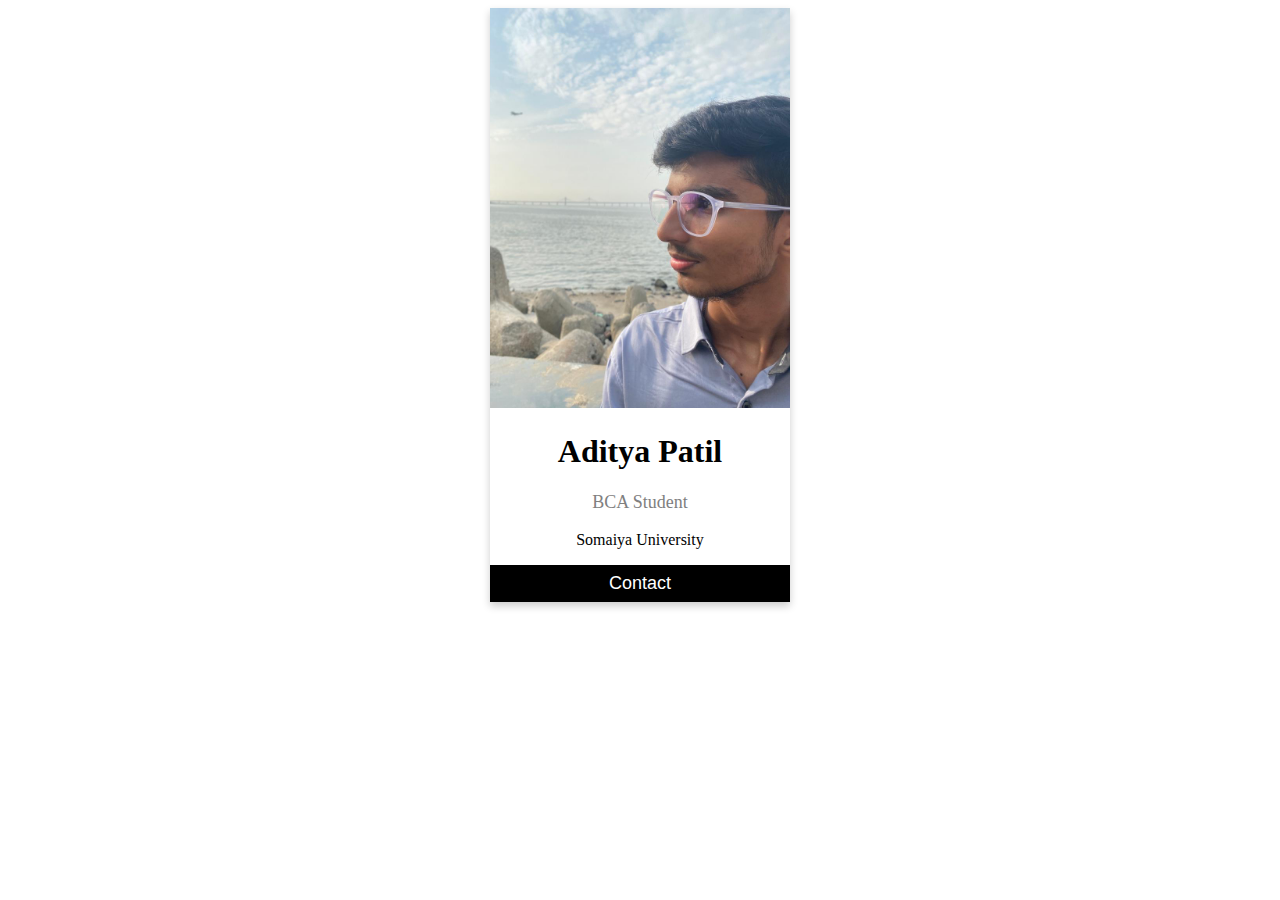
<file: profile.html>
<!DOCTYPE html>
<html lang="en">
<head>
    <meta charset="UTF-8">
    <meta http-equiv="X-UA-Compatible" content="IE=edge">
    <meta name="viewport" content="width=device-width, initial-scale=1.0">
    <title>Profile Card</title>
    <link rel="stylesheet" href="profile.css"
</head>
<body>
    <div class="card">
        <img src="img.jpg" alt="image" style="width:100%">
        <h1>Aditya Patil</h1>
        <p class="title">BCA Student</p>
        <p>Somaiya University</p>
        <p><button>Contact</button></p>
      </div>
</body>
</html>
</file>
<file: profile.css>
.card {
    box-shadow: 0 4px 8px 0 rgba(0, 0, 0, 0.2);
    max-width: 300px;
    margin: auto;
    text-align: center;
  }
  
  .title {
    color: grey;
    font-size: 18px;
  }
  
  button {
    border: none;
    outline: 0;
    display: inline-block;
    padding: 8px;
    color: white;
    background-color: #000;
    text-align: center;
    cursor: pointer;
    width: 100%;
    font-size: 18px;
  }
  
  a {
    text-decoration: none;
    font-size: 22px;
    color: black;
  }
  
  button:hover, a:hover {
    opacity: 0.7;
  }
</file>
